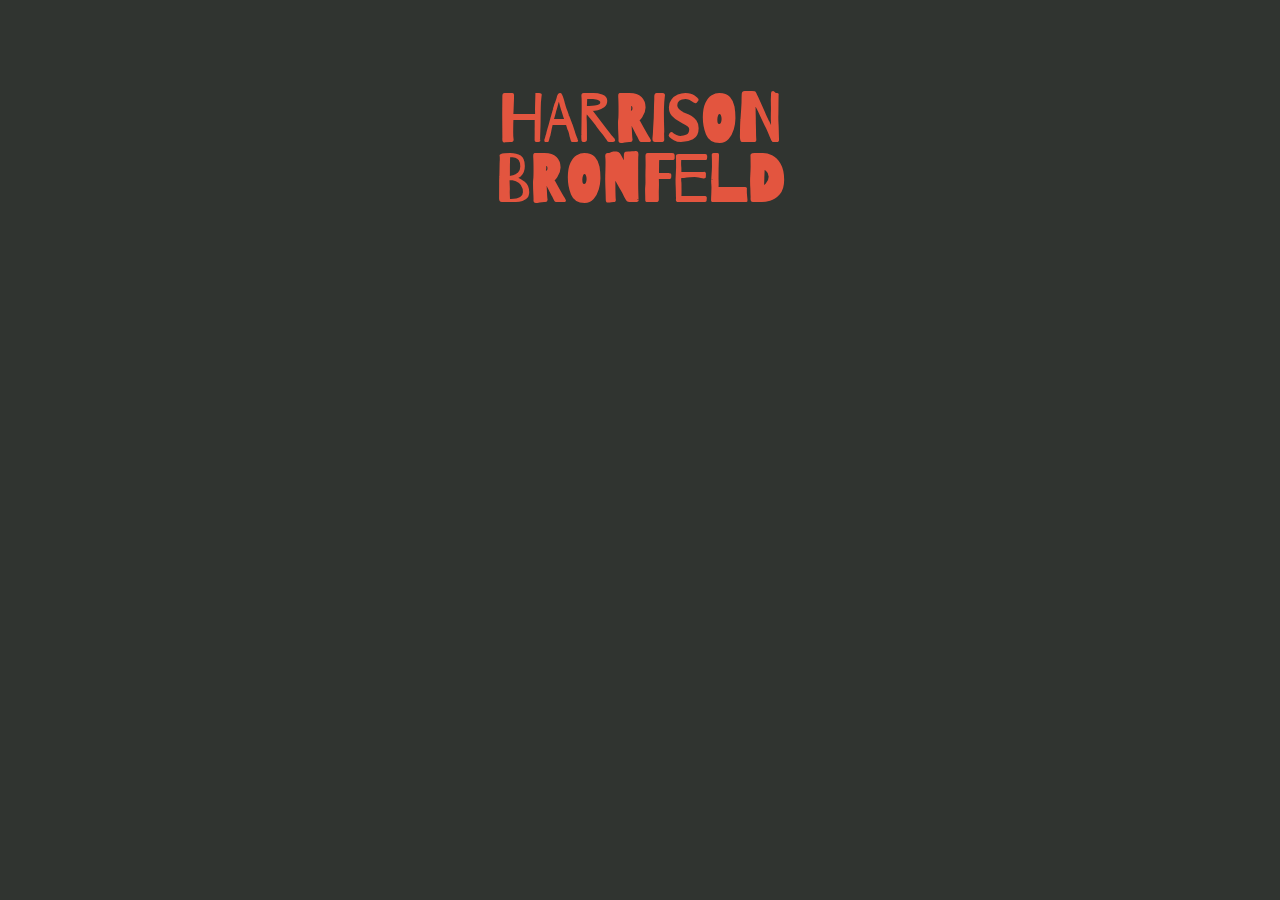
<file: index.html>
<!DOCTYPE html>
<html>
<head>
  <link rel="stylesheet" href="style.css">
  <!-- I also have a secret music blog. 
       It's equal parts music blog and CS project and it can be found at mythoughtsonmusic.netlify.app. 
       Shhhh! -->
</head>
<body>
  <div class=center>
    <div class=container>
      <h1>HARRISON BRONFELD</h1>
      <div class="fade-in-element">
        <div class="homepage-text">Hi there and welcome to my website.</div>
      </div>
      <div class="fade-in-element" id="second">
        <div class="homepage-text">I am a progressive software engineer working to use my tech skills for <a href="good.html">good.</a></div>
      </div>
      <div class="fade-in-element" id="third">
        <div class="homepage-text">To see a selection of my personal projects click <a href="projects.html">here.</a></div>
      </div>
      <div class="fade-in-element" id="fourth">
        <div class="homepage-text">Want to <a href="contact.html">contact me</a>? <a href="mailto: harrisonbronfeld@gmail.com">Email me</a> or <a href="https://www.twitter.com/theRealHashbron">tweet at me.</a></div>
      </div>
      <div class="fade-in-element" id="fifth">
        <div class="homepage-text">Thanks for visiting!</div>
      </div>
    </div>
  </div>
</body>
</html>
</file>
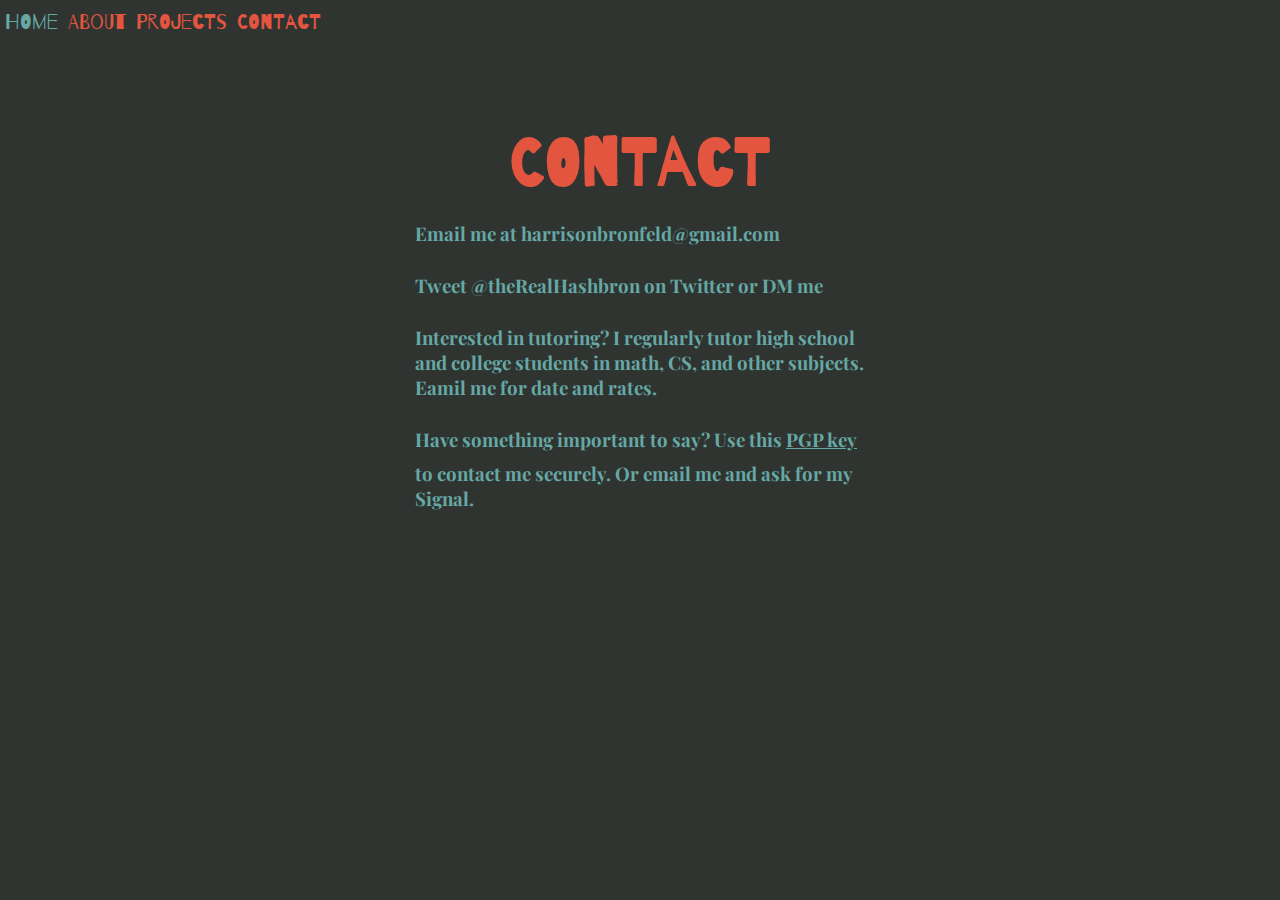
<file: contact.html>
<!DOCTYPE html>
<html>
<head>
  <link rel="stylesheet" href="style.css">

</head>
<body>
  <div class="top-bar">
    <a href="index.html">HOME</a>
    <a href="good.html">ABOUT</a>
    <a href="projects.html">PROJECTS</a>
    <a href="contact.html">CONTACT</a>
  </div>
  <div class=center>
    <div class=container>
      <h1>CONTACT</h1>
      <div class="non-fade-element">
        <h3>Email me at harrisonbronfeld@gmail.com</h3>
      </div>
      <div class="non-fade-element">
        <h3>Tweet @theRealHashbron on Twitter or DM me</h3>
      </div>
      <div class="non-fade-element">
        <h3>Interested in tutoring? I regularly tutor high school and college students in math, CS, and other subjects. Eamil me for date and rates.</h3>
      </div>
      <div class="non-fade-element">
        <h3>Have something important to say? Use this <a href="javascript:void(0)" onclick="displayKey()">PGP key</a></h3>
        <div class="pgp-key">-----BEGIN PGP PUBLIC KEY BLOCK-----
Version: BCPG C# v1.6.1.0

mQENBGAvPdgBCADJu5/UYiTN6vwJTZMDMenulpiNR1935364IXY/KVQGtX+9noIO
HBSDG4hMEU9el/6T/P9/bHZw0d+giza1cOBQxZCvpCcf7yUofPbqEF2b4XKeHzOY
JQQ9/IlGhTigbeW8qFNuPAMOEdoDO/UmQ3QOPsIcffqyQGLs47083s1hZkICg3BD
QNJJ6iIsqYzBzC2NFLMkKhkQw55uZ22Xjq7zaXydxNHxp0SOGBLpw4BKJdL9QvWM
cPd3L9tCY5ExNmb/x32aGzCGs7rsDoc5xZg19H25go2iTTZts07bzR7ilVbFTDct
/AF3PwfH7IvqR4Pr8a2TYJi3uVPZS0MHhZ/fABEBAAG0GmhhcnJpc29uYnJvbmZl
bGRAZ21haWwuY29tiQEcBBABAgAGBQJgLz3YAAoJEO6TbLXAwiPr/tMIAJLE3V79
AvMH5VZhaYNbAmy07HoezDrL8T7g42EFPwadcvag2qwVqD4o5/onrLkwTNXY/WE8
RiilAXw+NGprojcyRPqgmC2Xgm9cEBwZfOzv6r7xh35FJx8XO8Nx+RQBZwNpcLa9
uFFveXDQ9lQ9q5MN7K1L5hZC5/2q46ZtMGDWLOei7oupPWMBxhhcV0ObMxtl1nNQ
Xi2qpnaTce4G6MHfnF6Ytb8Df8+bxaR8WXdE9LO4raGBweeQMMoIkJJieoBrrYLT
Ifoh5I76mlTjNGOu87NJzBtJZjEvbymS61w4WsnA5YX56310PU+CK4ph0c1U3wKs
fZ+q+C5VVVh69Aw=
=n1yf
-----END PGP PUBLIC KEY BLOCK-----</div>
        <h3>to contact me securely. Or email me and ask for my Signal.</h3>
      </div>
    </div>
  </div>
</body>
<script>
  function displayKey() {
    var x = document.getElementsByClassName("pgp-key")[0];
    if (x.style.display != "block") {
      x.style.display = "block";
    } else {
      x.style.display = "none";
    }
  } 
</script>
</html>
</file>
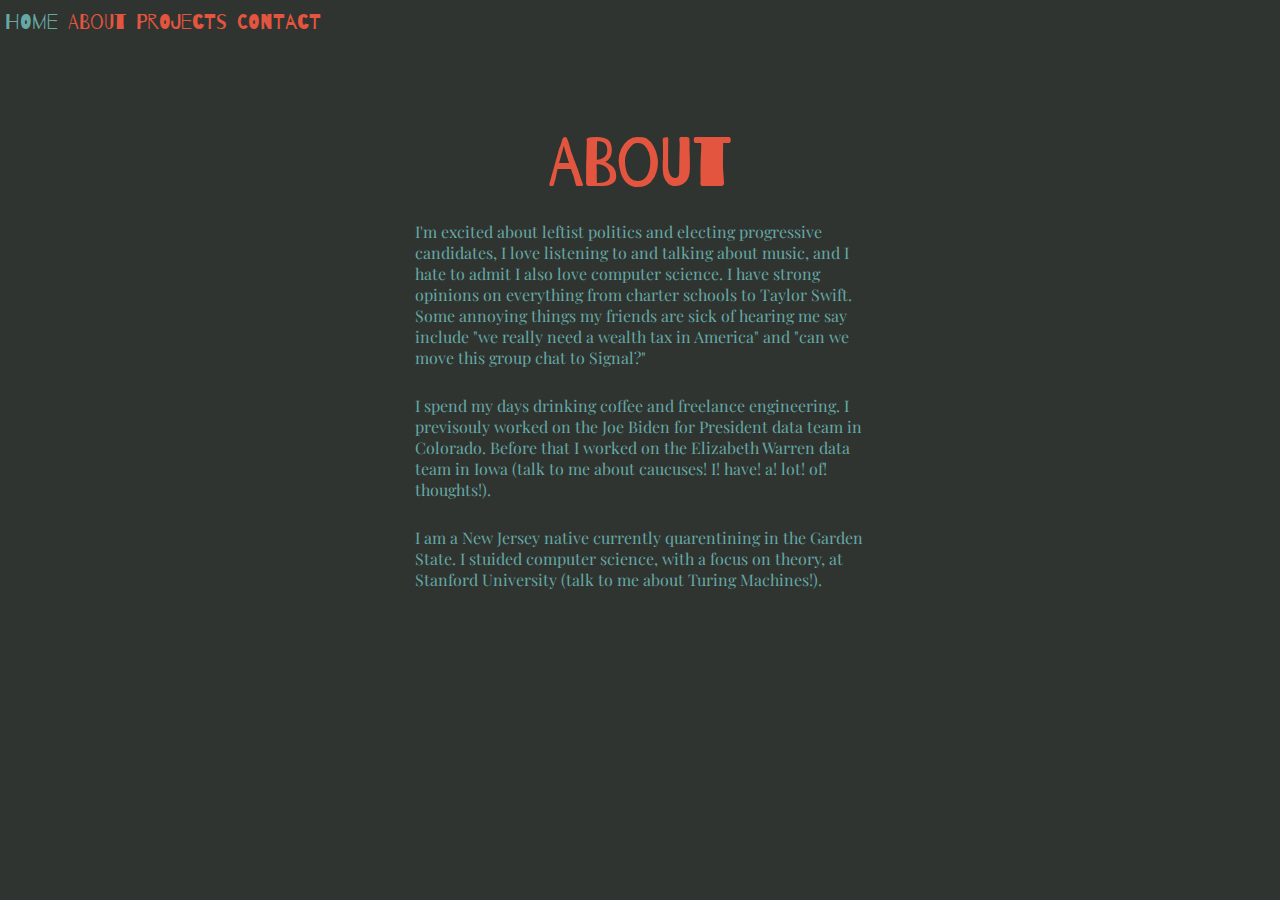
<file: good.html>
<!DOCTYPE html>
<html>
<head>
  <link rel="stylesheet" href="style.css">
</head>
<body>
  <div class="top-bar">
    <a href="index.html">HOME</a>
    <a href="good.html">ABOUT</a>
    <a href="projects.html">PROJECTS</a>
    <a href="contact.html">CONTACT</a>
  </div>
  <div class=center>
    <div class=container>
      <h1>ABOUT</h1>
      <div class="non-fade-element">
        <p>I'm excited about leftist politics and electing progressive candidates, I love listening to and talking about music, and I hate to admit I also love computer science. I have strong opinions on everything from charter schools to Taylor Swift. Some annoying things my friends are sick of hearing me say include "we really need a wealth tax in America" and "can we move this group chat to Signal?"</p>
      </div>
      <div class="non-fade-element">
        <p>I spend my days drinking coffee and freelance engineering. I previsouly worked on the Joe Biden for President data team in Colorado. Before that I worked on the Elizabeth Warren data team in Iowa (talk to me about caucuses! I! have! a! lot! of! thoughts!).</p>
      </div>
      <div class="non-fade-element">
        <p>I am a New Jersey native currently quarentining in the Garden State. I stuided computer science, with a focus on theory, at Stanford University (talk to me about Turing Machines!).</p>
      </div>
    </div>
  </div>
</body>
</html>
</file>
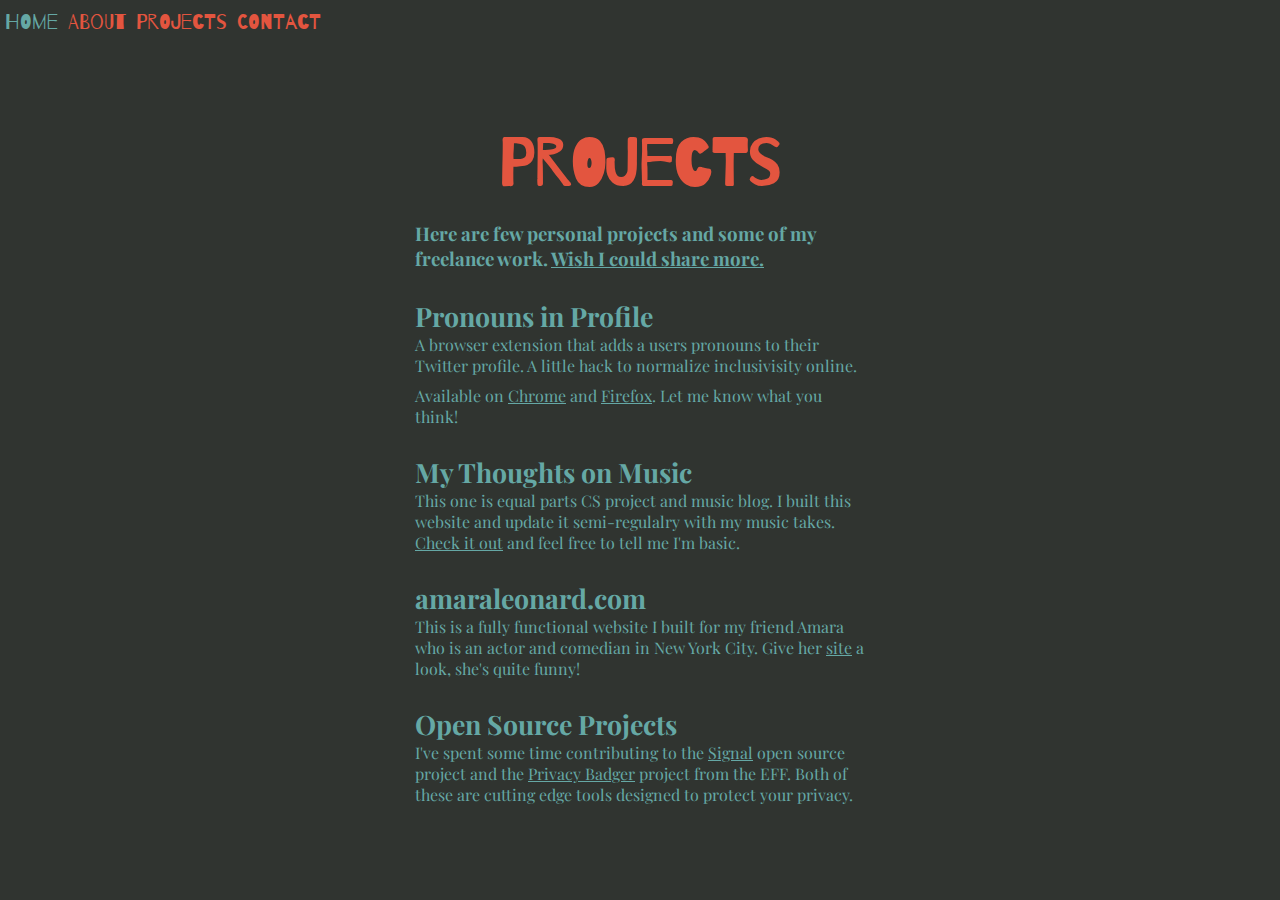
<file: projects.html>
<!DOCTYPE html>
<html>
<head>
  <link rel="stylesheet" href="style.css">
</head>
<body>
  <div class="top-bar">
    <a href="index.html">HOME</a>
    <a href="good.html">ABOUT</a>
    <a href="projects.html">PROJECTS</a>
    <a href="contact.html">CONTACT</a>
  </div>
  <div class=center>
    <div class=container>
      <h1>PROJECTS</h1>
      <div class="non-fade-element">
        <h3>Here are few personal projects and some of my freelance work. <a href="javascript:void(0)" onclick="displayText()">Wish I could share more.</a></h3>
        <div class="hidden-text">I'd like to share more, but a lot of the work I've done (espeically on campaigns) used private data that can't be shared. Ask me offline about EWOKS and KYOSHI.</div>
      </div>
      <div class="non-fade-element">
        <h2>Pronouns in Profile</h2>
        <p>A browser extension that adds a users pronouns to their Twitter profile. A little hack to normalize inclusivisity online.</p>
        <p>Available on <a href="https://chrome.google.com/webstore/detail/pronouns-in-profile/glamhpccofagaiogibiannnbomhjdojp/">Chrome</a> and <a href="https://addons.mozilla.org/en-US/firefox/addon/pronouns-in-profile/">Firefox</a>. Let me know what you think!</p>
      </div>
      <div class="non-fade-element">
        <h2>My Thoughts on Music</h2>
        <p>This one is equal parts CS project and music blog. I built this website and update it semi-regulalry with my music takes. <a href="https://mythoughtsonmusic.netlify.app">Check it out</a> and feel free to tell me I'm basic.</p>
      </div>
      <div class="non-fade-element">
        <h2>amaraleonard.com</h2>
        <p>This is a fully functional website I built for my friend Amara who is an actor and comedian in New York City. Give her <a href="https://www.amaraleonard.com">site</a> a look, she's quite funny!</p>
      </div>
      <div class="non-fade-element">
        <h2>Open Source Projects</h2>
        <p>I've spent some time contributing to the <a href="https://github.com/signalapp/Signal-Desktop">Signal</a> open source project and the <a href="https://github.com/EFForg/privacybadger">Privacy Badger</a> project from the EFF. Both of these are cutting edge tools designed to protect your privacy.</p>
      </div>
    </div>
  </div>
</body>
<script>
  function displayText() {
    var x = document.getElementsByClassName("hidden-text")[0];
    if (x.style.display != "block") {
      x.style.display = "block";
    } else {
      x.style.display = "none";
    }
  } 
</script>
</html>
</file>
<file: style.css>
@import url('https://fonts.googleapis.com/css2?family=Playfair+Display&display=swap');
@import url('https://fonts.googleapis.com/css2?family=Playfair+Display&family=Rubik+Mono+One&display=swap');
@import url('https://fonts.googleapis.com/css2?family=Barrio&display=swap');

:root { 

	--night-mode: true;

	--red-color: #E3553F;
	--blue-color: #65A8A5; 
	--black-color: #303430; 
	--white-color: #F5E9C0;


	/*--red-color: #65A8A5;
	--blue-color: #E3553F; 
	--black-color: #F5E9C0;
	--white-color: #303430; */
} 

body {
	margin: 0;
	background-color: var(--black-color);
}

h1 {
	/*font-family: 'Rubik Mono One', sans-serif;*/
    font-family: 'Barrio', cursive;
	color: var(--red-color);
	text-align: center;
	font-size: 50pt;
	line-height: 60px;
	margin: 0;
}

h2 {
	color: var(--blue-color);
	font-size: 20pt;
	font-family: 'Playfair Display', serif;
	margin: 0;
}

h3 {
	color: var(--blue-color);
	font-size: 14pt;
	font-family: 'Playfair Display', serif;
	margin-top: 0;
	margin-bottom: 1vh;
}

p {
	color: var(--blue-color);
	font-size: 12pt;
	font-family: 'Playfair Display', serif;
	margin-top: 0;
	margin-bottom: 1vh;
}

.top-bar {
  overflow: hidden;
  background-color: var(--black-color);
}

.top-bar a {
	float: left;
	/*font-family: 'Rubik Mono One', sans-serif;*/
	font-family: 'Barrio', cursive;
	color: var(--red-color);
	text-align: center;
	font-size: 16pt;
	padding: 10px 5px 10px 5px;
	margin: 0;
}

.top-bar a:link {
	color: var(--red-color);
	text-decoration: none;
}

.top-bar a:visited {
	color: var(--red-color);
	text-decoration: none;
}

.top-bar a:hover {
	color: var(--blue-color);
	text-decoration: none;
}

.top-bar a:active {
	color: var(--red-color);
	text-decoration: none;
}

.homepage-text {
	color: var(--blue-color);
	font-size: 18pt;
	font-family: 'Playfair Display', serif;
}

.fade-in-element {
	-webkit-animation: fadein 3s forwards; /* Safari, Chrome and Opera > 12.1 */
	-moz-animation: fadein 3s forwards; /* Firefox < 16 */
	-ms-animation: fadein 3s forwards; /* Internet Explorer */
	-o-animation: fadein 3s forwards; /* Opera < 12.1 */
	animation: fadein 3s forwards;

	opacity: 0;

	margin-top: 3vh;
}

.non-fade-element {
	margin-top: 3vh;
}

a:link {
	color: var(--blue-color);
	text-decoration: underline;
}

a:visited {
	color: var(--blue-color);
}

a:hover {
	color: var(--red-color);
}

a:active {
	color: var(--blue-color);
}

.pgp-key {
	display: none;
	color: var(--white-color);
	font-size: 10;
}

.hidden-text {
	display: none;
	color: var(--blue-color);
	font-size: 14pt;
	font-family: 'Playfair Display', serif;
}

@keyframes fadein {
    from { opacity: 0; }
    to   { opacity: 1; }
}

/* Firefox < 16 */
@-moz-keyframes fadein {
    from { opacity: 0; }
    to   { opacity: 1; }
}

/* Safari, Chrome and Opera > 12.1 */
@-webkit-keyframes fadein {
    from { opacity: 0; }
    to   { opacity: 1; }
}

/* Opera < 12.1 */
@-o-keyframes fadein {
    from { opacity: 0; }
    to   { opacity: 1; }
}

#second {
  animation-delay: 2.5s;
}

#third {
  animation-delay: 5s;
}

#fourth {
  animation-delay: 7.5s;
}

#fifth {
  animation-delay: 10s;
}

#sixth {
  animation-delay: 12.5s;
}

#space-after {
	margin-bottom: 0.5vh;
}

.center {
	/*background-color: white;*/
	width: 450px;
	margin: 0 auto;
}

.container {
	/*background-color: #F5E9C0;*/
	margin-top: 10vh;
	margin-bottom: 10vh;
	padding: 0px 0px 0px 0px;
}
</file>
